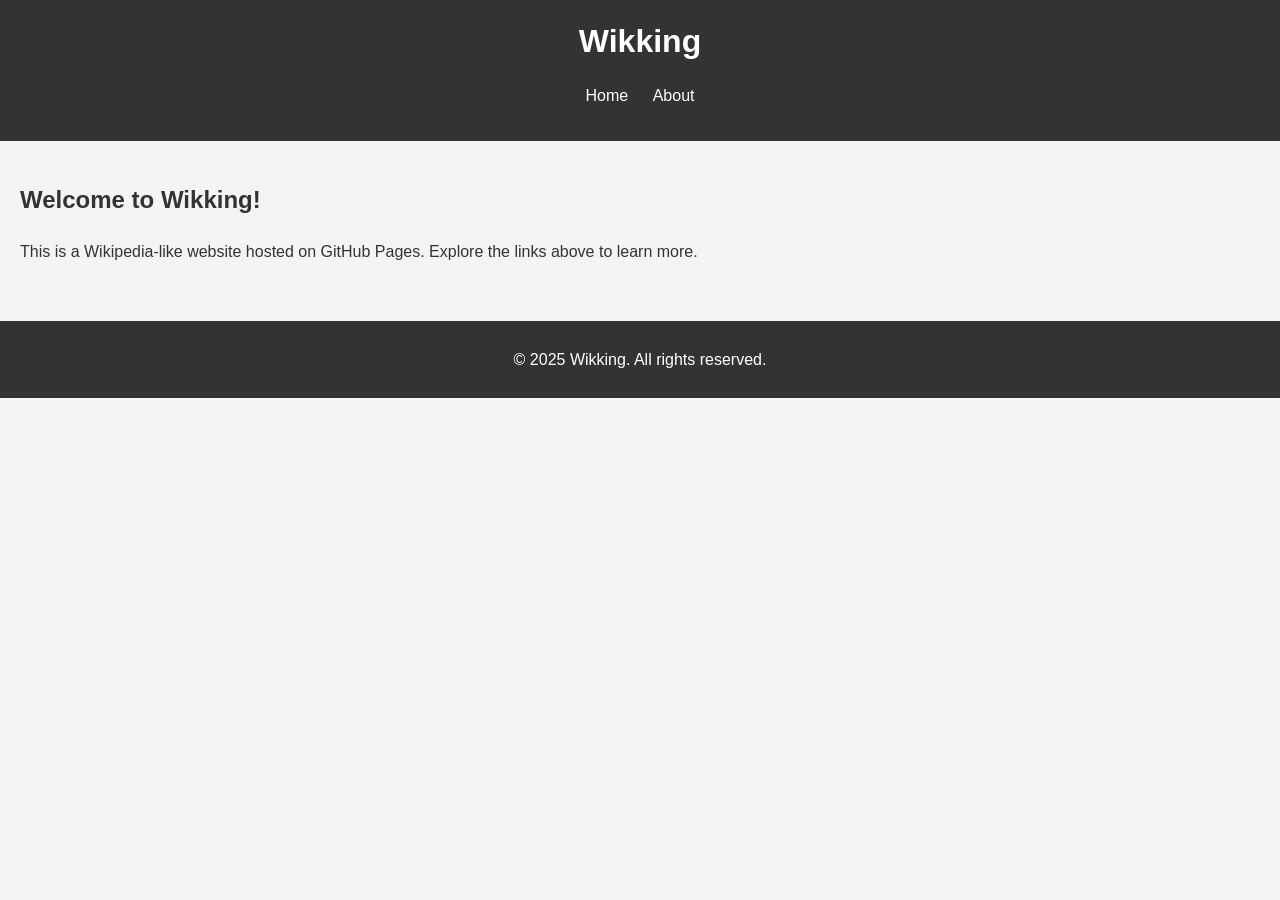
<file: index.html>
<!DOCTYPE html>
<html lang="en">
<head>
  <meta charset="UTF-8">
  <meta name="viewport" content="width=device-width, initial-scale=1.0">
  <title>Wikking</title>
  <link rel="stylesheet" href="style.css">
</head>
<body>
  <header>
    <h1>Wikking</h1>
    <nav>
      <ul>
        <li><a href="index.html">Home</a></li>
        <li><a href="about.html">About</a></li>
      </ul>
    </nav>
  </header>
  <main>
    <h2>Welcome to Wikking!</h2>
    <p>This is a Wikipedia-like website hosted on GitHub Pages. Explore the links above to learn more.</p>
  </main>
  <footer>
    <p>&copy; 2025 Wikking. All rights reserved.</p>
  </footer>
</body>
</html>
</file>
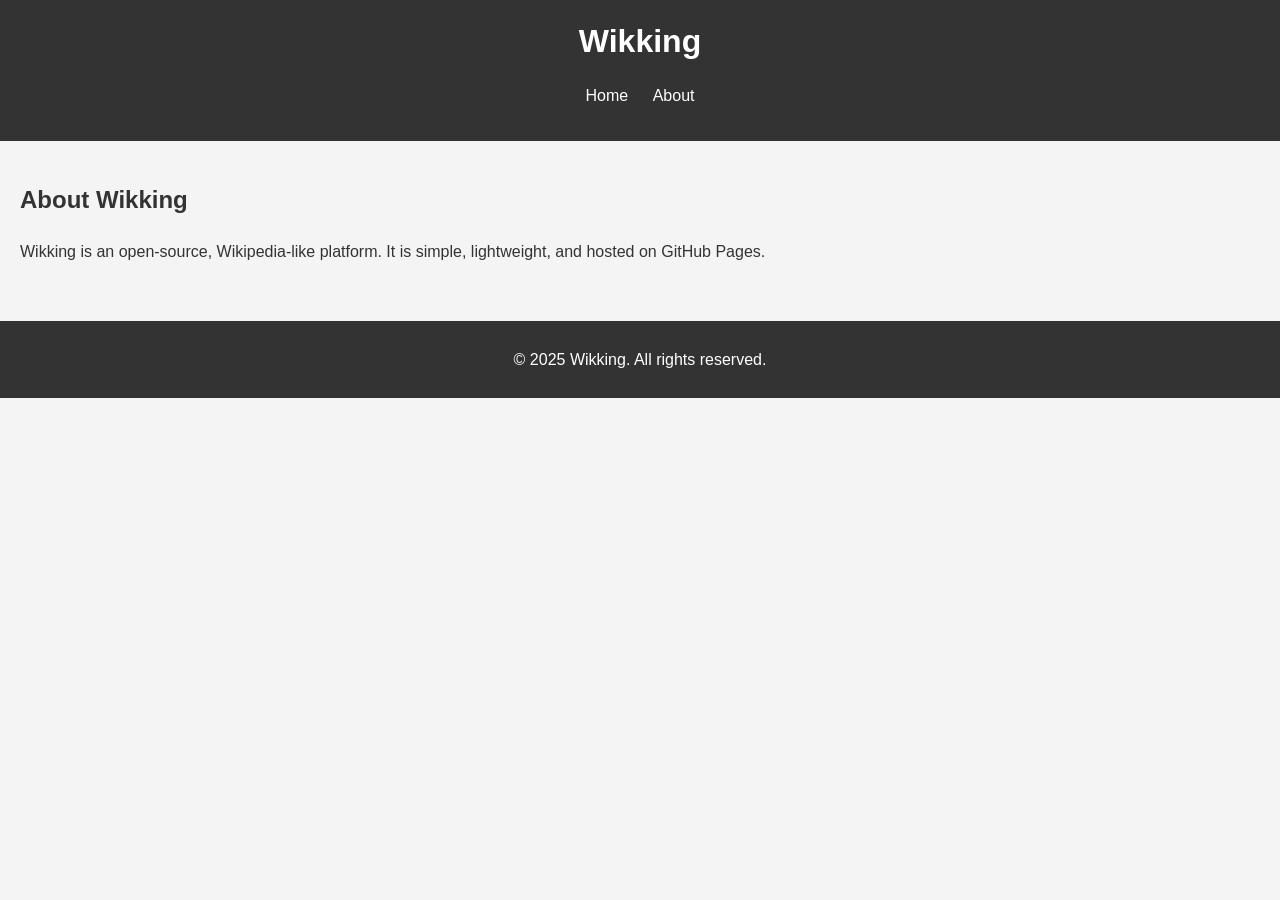
<file: about.html>
<!DOCTYPE html>
<html lang="en">
<head>
  <meta charset="UTF-8">
  <meta name="viewport" content="width=device-width, initial-scale=1.0">
  <title>About - Wikking</title>
  <link rel="stylesheet" href="style.css">
</head>
<body>
  <header>
    <h1>Wikking</h1>
    <nav>
      <ul>
        <li><a href="index.html">Home</a></li>
        <li><a href="about.html">About</a></li>
      </ul>
    </nav>
  </header>
  <main>
    <h2>About Wikking</h2>
    <p>Wikking is an open-source, Wikipedia-like platform. It is simple, lightweight, and hosted on GitHub Pages.</p>
  </main>
  <footer>
    <p>&copy; 2025 Wikking. All rights reserved.</p>
  </footer>
</body>
</html>
</file>
<file: style.css>
body {
  font-family: Arial, sans-serif;
  line-height: 1.6;
  margin: 0;
  padding: 0;
  background-color: #f4f4f4;
  color: #333;
}

header {
  background: #333;
  color: #fff;
  padding: 1rem 0;
  text-align: center;
}

header h1 {
  margin: 0;
}

nav ul {
  list-style: none;
  padding: 0;
}

nav ul li {
  display: inline;
  margin: 0 10px;
}

nav ul li a {
  color: #fff;
  text-decoration: none;
}

main {
  padding: 20px;
}

footer {
  text-align: center;
  background: #333;
  color: #fff;
  padding: 10px 0;
  margin-top: 20px;
}
</file>
